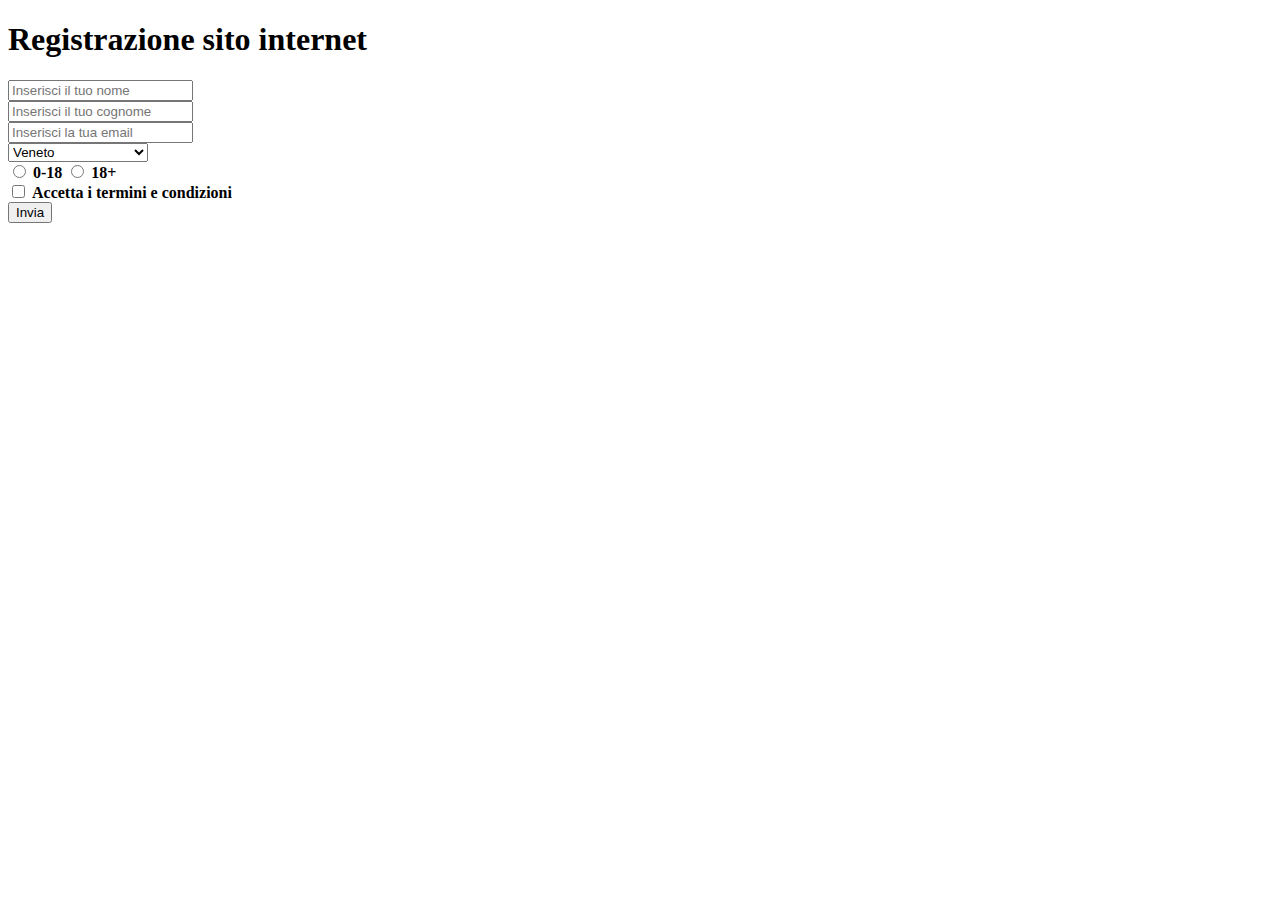
<file: esercizio2.html>
<!DOCTYPE html>
<!DOCTYPE html>
<html lang="en" dir="ltr">
  <head>
    <meta>
    <title>Riproduzione esercizio</title>
  </head>
  <body>
    <h1>Registrazione sito internet</h1>

    <!-- Dati da inserire -->
    <!-- nome -->
    <div>
      <input type="text" name="nome" placeholder="Inserisci il tuo nome">
    </div>
    <!-- cognome -->
    <div>
      <input type="text" name="cognome" placeholder="Inserisci il tuo cognome">
    </div>
    <!-- email -->
    <div>
      <input type="text" name="email" placeholder="Inserisci la tua email">
    </div>
    <!-- seleziona regione -->
    <div>
      <select name="regione">
        <option value="Veneto">Veneto</option>
        <option value="Friuli Venezia Giulia">Friuli Venezia Giulia</option>
        <option value="Emilia Romagna">Emilia Romagna</option>
        <option value="Valle D'Aosta">Valle D'Aosta</option>
        <option value="Lombardia">Lombardia</option>
      </select>
    </div>
    <!-- sei maggiorenne? -->
    <div>
      <input type="radio" name="maggiorenne" value="">
      <strong>0-18</strong>
      <input type="radio" name="maggiorenne" value="">
      <strong>18+</strong>
    </div>
    <!-- accettare i termini e condizioni -->
    <div>
      <input type="checkbox" name="termini" value="">
      <strong>Accetta i termini e condizioni</strong>
    </div>
    <!-- bottone invia dati -->
    <div>
      <input type="submit" name="invia" value="Invia">
    </div>
  </body>
</html>
</file>
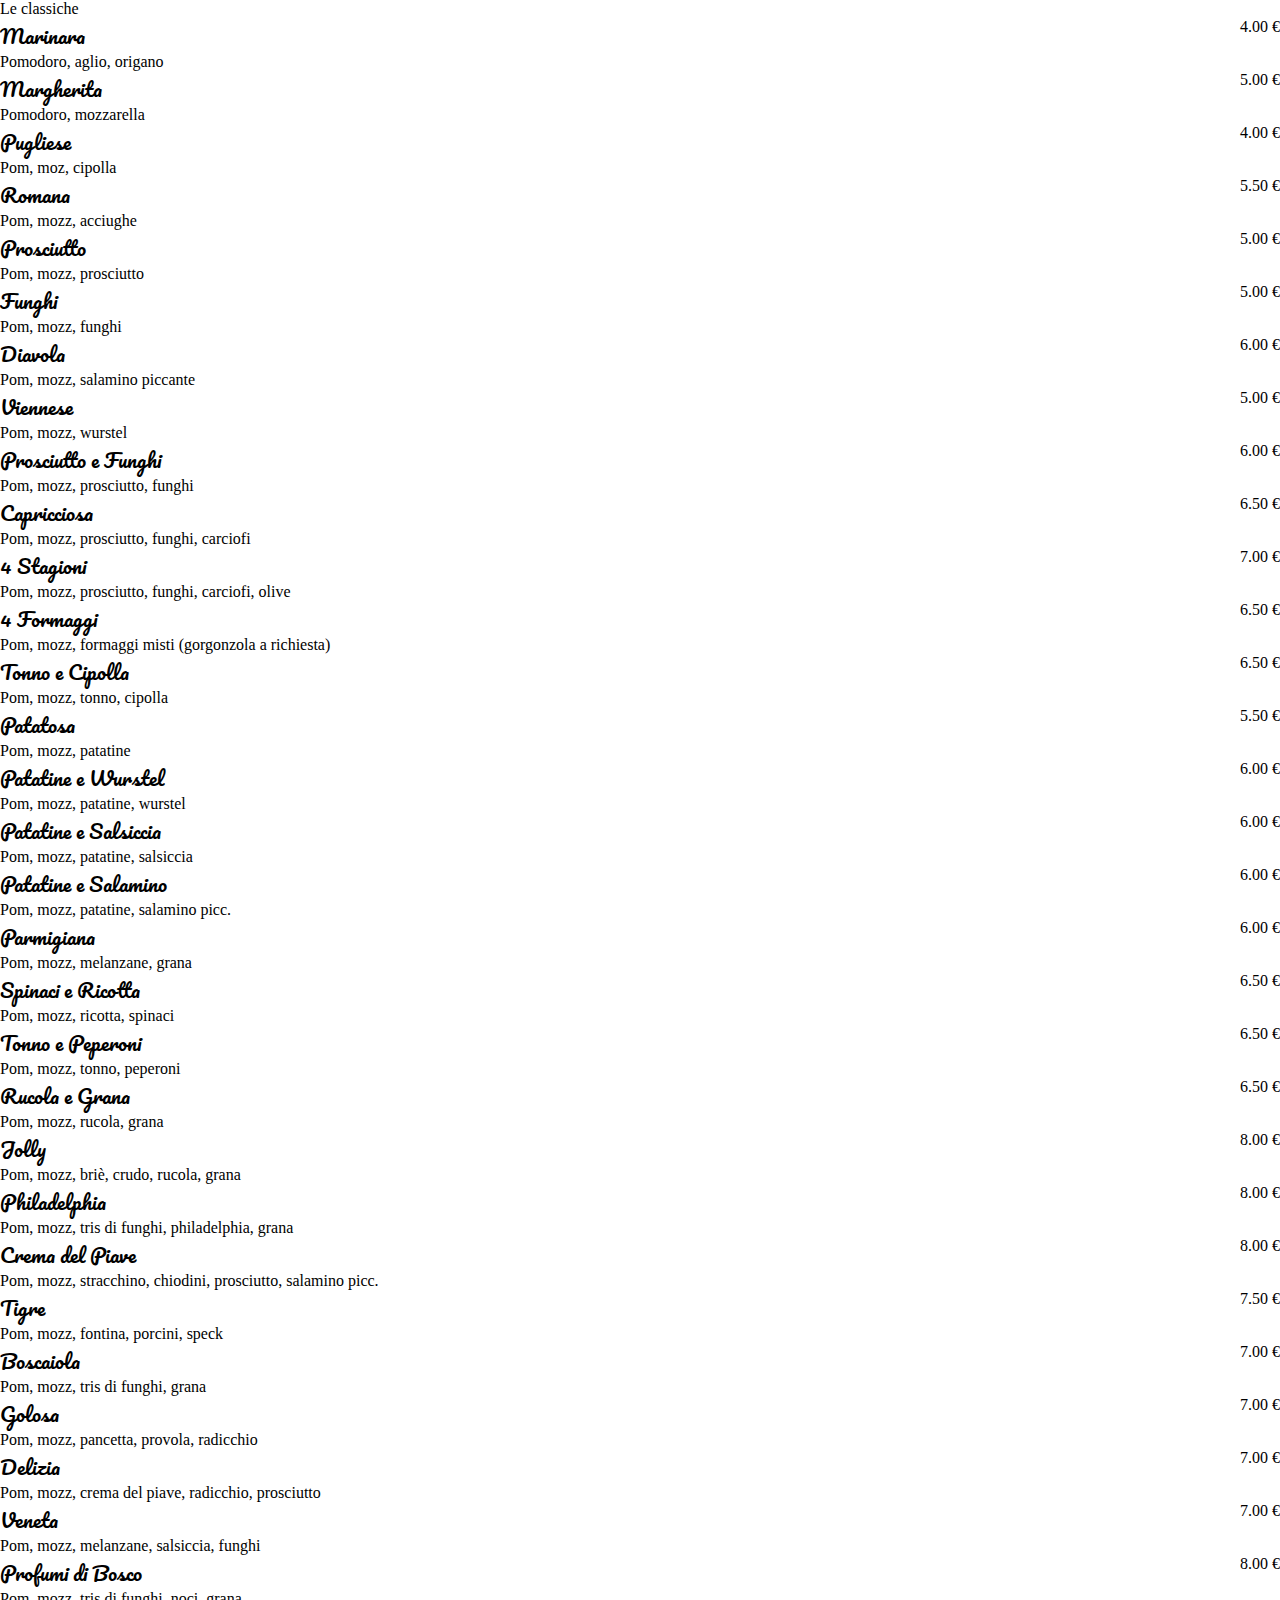
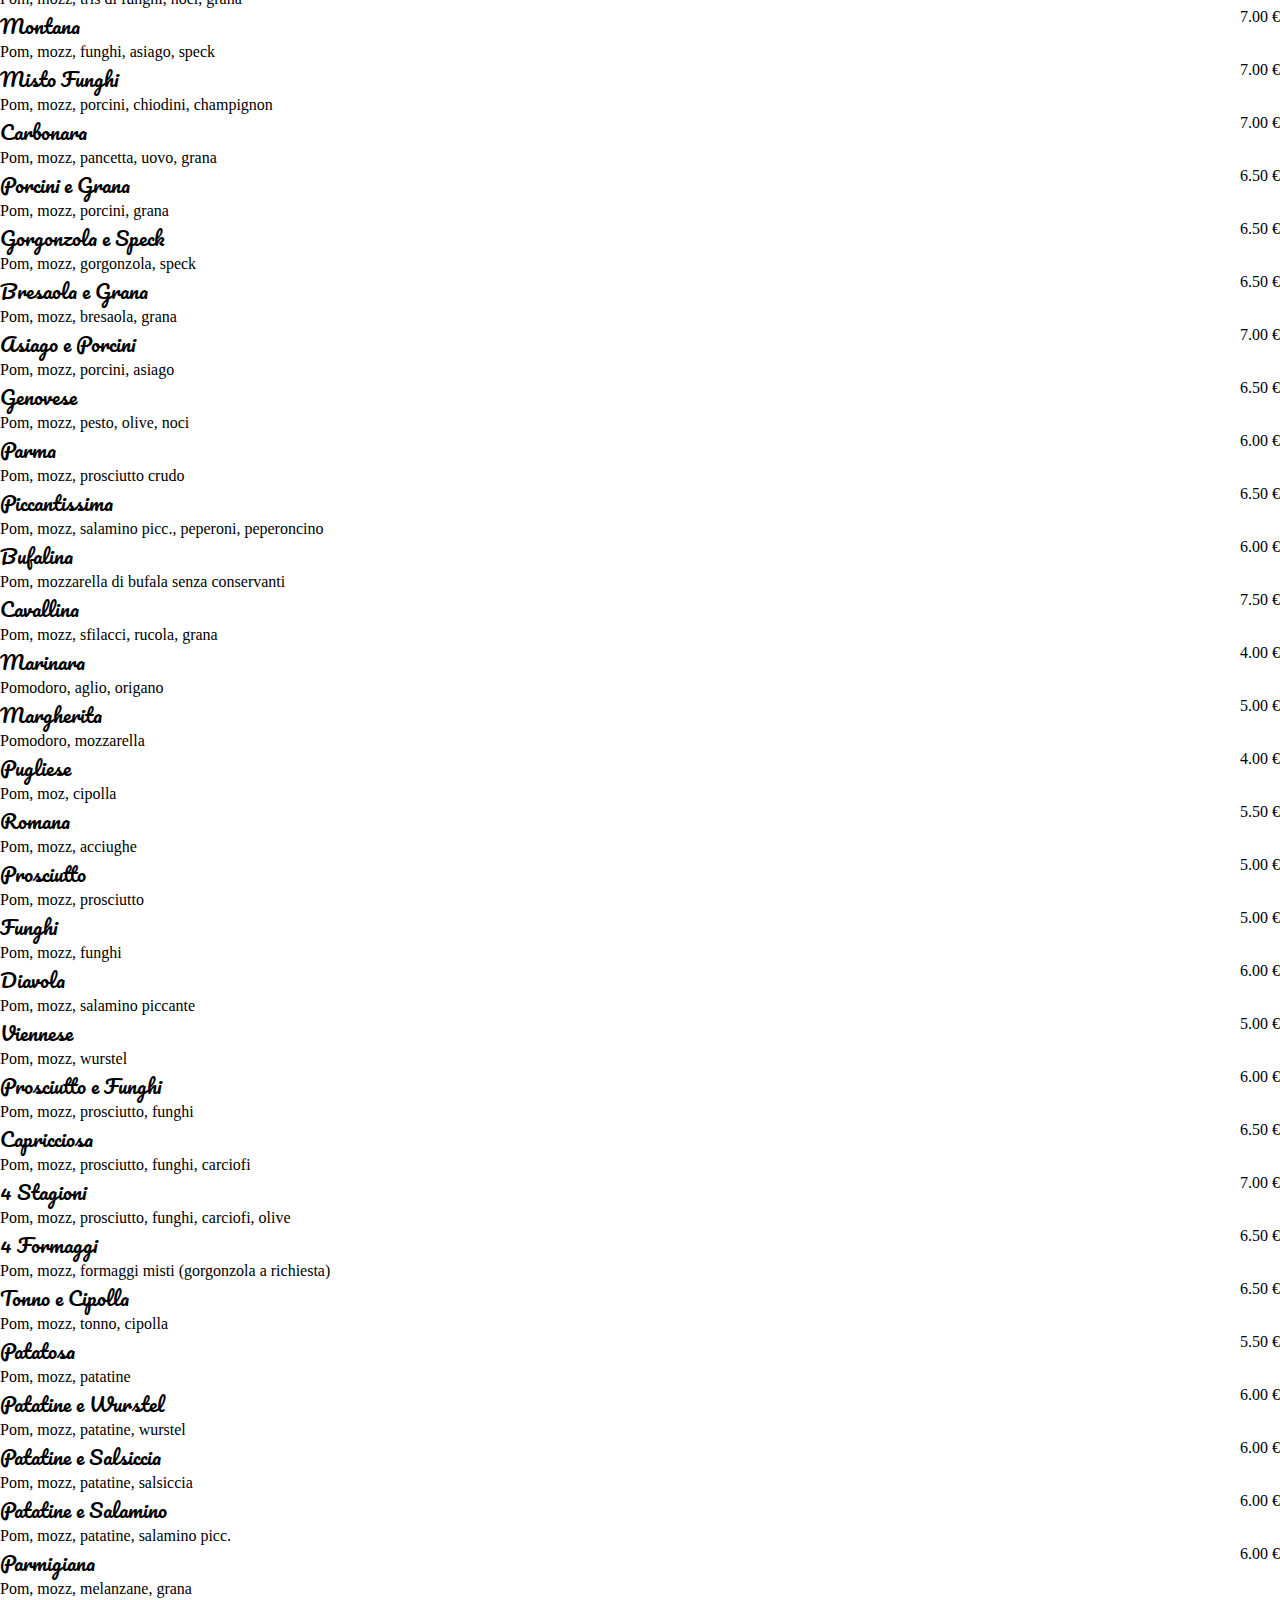
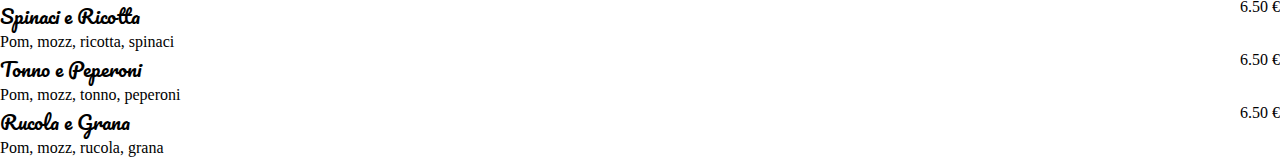
<file: listino.html>
<!DOCTYPE html>
<html lang="it" dir="ltr">
  <head>
    <meta charset="utf-8">
    <title>PizzeriaJolly - Listino</title>
    <link rel="stylesheet" href="css/listino.css">
    <link href="https://fonts.googleapis.com/css2?family=Pacifico&display=swap" rel="stylesheet">
  </head>
  <body>

    <div class="tittleListino">
      Le classiche
    </div>
    <div class="pagina">
      <div class="conteinerListino1">
        <div class="pizza">
          <div class="nome">Marinara</div>
          <div class="ingredienti">Pomodoro, aglio, origano</div>
          <div class="prezzo">4.00 €</div>
        </div>
        <div class="pizza">
          <div class="nome">Margherita</div>
          <div class="ingredienti">Pomodoro, mozzarella</div>
          <div class="prezzo">5.00 €</div>
        </div>
        <div class="pizza">
          <div class="nome">Pugliese</div>
          <div class="ingredienti">Pom, moz, cipolla</div>
          <div class="prezzo">4.00 €</div>
        </div>
        <div class="pizza">
          <div class="nome">Romana</div>
          <div class="ingredienti">Pom, mozz, acciughe</div>
          <div class="prezzo">5.50 €</div>
        </div>
        <div class="pizza">
          <div class="nome">Prosciutto</div>
          <div class="ingredienti">Pom, mozz, prosciutto</div>
          <div class="prezzo">5.00 €</div>
        </div>
        <div class="pizza">
          <div class="nome">Funghi</div>
          <div class="ingredienti">Pom, mozz, funghi</div>
          <div class="prezzo">5.00 €</div>
        </div>
        <div class="pizza">
          <div class="nome">Diavola</div>
          <div class="ingredienti">Pom, mozz, salamino piccante</div>
          <div class="prezzo">6.00 €</div>
        </div>
        <div class="pizza">
          <div class="nome">Viennese</div>
          <div class="ingredienti">Pom, mozz, wurstel</div>
          <div class="prezzo">5.00 €</div>
        </div>
        <div class="pizza">
          <div class="nome">Prosciutto e Funghi</div>
          <div class="ingredienti">Pom, mozz, prosciutto, funghi</div>
          <div class="prezzo">6.00 €</div>
        </div>
        <div class="pizza">
          <div class="nome">Capricciosa</div>
          <div class="ingredienti">Pom, mozz, prosciutto, funghi, carciofi</div>
          <div class="prezzo">6.50 €</div>
        </div>
        <div class="pizza">
          <div class="nome">4 Stagioni</div>
          <div class="ingredienti">Pom, mozz, prosciutto, funghi, carciofi, olive</div>
          <div class="prezzo">7.00 €</div>
        </div>
        <div class="pizza">
          <div class="nome">4 Formaggi</div>
          <div class="ingredienti">Pom, mozz, formaggi misti (gorgonzola a richiesta)</div>
          <div class="prezzo">6.50 €</div>
        </div>
        <div class="pizza">
          <div class="nome">Tonno e Cipolla</div>
          <div class="ingredienti">Pom, mozz, tonno, cipolla</div>
          <div class="prezzo">6.50 €</div>
        </div>
        <div class="pizza">
          <div class="nome">Patatosa</div>
          <div class="ingredienti">Pom, mozz, patatine</div>
          <div class="prezzo">5.50 €</div>
        </div>
        <div class="pizza">
          <div class="nome">Patatine e Wurstel</div>
          <div class="ingredienti">Pom, mozz, patatine, wurstel</div>
          <div class="prezzo">6.00 €</div>
        </div>
        <div class="pizza">
          <div class="nome">Patatine e Salsiccia</div>
          <div class="ingredienti">Pom, mozz, patatine, salsiccia</div>
          <div class="prezzo">6.00 €</div>
        </div>
        <div class="pizza">
          <div class="nome">Patatine e Salamino</div>
          <div class="ingredienti">Pom, mozz, patatine, salamino picc.</div>
          <div class="prezzo">6.00 €</div>
        </div>
        <div class="pizza">
          <div class="nome">Parmigiana</div>
          <div class="ingredienti">Pom, mozz, melanzane, grana</div>
          <div class="prezzo">6.00 €</div>
        </div>
        <div class="pizza">
          <div class="nome">Spinaci e Ricotta</div>
          <div class="ingredienti">Pom, mozz, ricotta, spinaci</div>
          <div class="prezzo">6.50 €</div>
        </div>
        <div class="pizza">
          <div class="nome">Tonno e Peperoni</div>
          <div class="ingredienti">Pom, mozz, tonno, peperoni</div>
          <div class="prezzo">6.50 €</div>
        </div>
        <div class="pizza">
          <div class="nome">Rucola e Grana</div>
          <div class="ingredienti">Pom, mozz, rucola, grana</div>
          <div class="prezzo">6.50 €</div>
        </div>
      </div>
      <div class="conteinerListino2">
        <div class="pizza">
          <div class="nome">Jolly</div>
          <div class="ingredienti">Pom, mozz, briè, crudo, rucola, grana</div>
          <div class="prezzo">8.00 €</div>
        </div>
        <div class="pizza">
          <div class="nome">Philadelphia</div>
          <div class="ingredienti">Pom, mozz, tris di funghi, philadelphia, grana</div>
          <div class="prezzo">8.00 €</div>
        </div>
        <div class="pizza">
          <div class="nome">Crema del Piave</div>
          <div class="ingredienti">Pom, mozz, stracchino, chiodini, prosciutto, salamino picc.</div>
          <div class="prezzo">8.00 €</div>
        </div>
        <div class="pizza">
          <div class="nome">Tigre</div>
          <div class="ingredienti">Pom, mozz, fontina, porcini, speck</div>
          <div class="prezzo">7.50 €</div>
        </div>
        <div class="pizza">
          <div class="nome">Boscaiola</div>
          <div class="ingredienti">Pom, mozz, tris di funghi, grana</div>
          <div class="prezzo">7.00 €</div>
        </div>
        <div class="pizza">
          <div class="nome">Golosa</div>
          <div class="ingredienti">Pom, mozz, pancetta, provola, radicchio</div>
          <div class="prezzo">7.00 €</div>
        </div>
        <div class="pizza">
          <div class="nome">Delizia</div>
          <div class="ingredienti">Pom, mozz, crema del piave, radicchio, prosciutto</div>
          <div class="prezzo">7.00 €</div>
        </div>
        <div class="pizza">
          <div class="nome">Veneta</div>
          <div class="ingredienti">Pom, mozz, melanzane, salsiccia, funghi</div>
          <div class="prezzo">7.00 €</div>
        </div>
        <div class="pizza">
          <div class="nome">Profumi di Bosco</div>
          <div class="ingredienti">Pom, mozz, tris di funghi, noci, grana</div>
          <div class="prezzo">8.00 €</div>
        </div>
        <div class="pizza">
          <div class="nome">Montana</div>
          <div class="ingredienti">Pom, mozz, funghi, asiago, speck</div>
          <div class="prezzo">7.00 €</div>
        </div>
        <div class="pizza">
          <div class="nome">Misto Funghi</div>
          <div class="ingredienti">Pom, mozz, porcini, chiodini, champignon</div>
          <div class="prezzo">7.00 €</div>
        </div>
        <div class="pizza">
          <div class="nome">Carbonara</div>
          <div class="ingredienti">Pom, mozz, pancetta, uovo, grana</div>
          <div class="prezzo">7.00 €</div>
        </div>
        <div class="pizza">
          <div class="nome">Porcini e Grana</div>
          <div class="ingredienti">Pom, mozz, porcini, grana</div>
          <div class="prezzo">6.50 €</div>
        </div>
        <div class="pizza">
          <div class="nome">Gorgonzola e Speck</div>
          <div class="ingredienti">Pom, mozz, gorgonzola, speck</div>
          <div class="prezzo">6.50 €</div>
        </div>
        <div class="pizza">
          <div class="nome">Bresaola e Grana</div>
          <div class="ingredienti">Pom, mozz, bresaola, grana</div>
          <div class="prezzo">6.50 €</div>
        </div>
        <div class="pizza">
          <div class="nome">Asiago e Porcini</div>
          <div class="ingredienti">Pom, mozz, porcini, asiago</div>
          <div class="prezzo">7.00 €</div>
        </div>
        <div class="pizza">
          <div class="nome">Genovese</div>
          <div class="ingredienti">Pom, mozz, pesto, olive, noci</div>
          <div class="prezzo">6.50 €</div>
        </div>
        <div class="pizza">
          <div class="nome">Parma</div>
          <div class="ingredienti">Pom, mozz, prosciutto crudo</div>
          <div class="prezzo">6.00 €</div>
        </div>
        <div class="pizza">
          <div class="nome">Piccantissima</div>
          <div class="ingredienti">Pom, mozz, salamino picc., peperoni, peperoncino</div>
          <div class="prezzo">6.50 €</div>
        </div>
        <div class="pizza">
          <div class="nome">Bufalina</div>
          <div class="ingredienti">Pom, mozzarella di bufala senza conservanti</div>
          <div class="prezzo">6.00 €</div>
        </div>
        <div class="pizza">
          <div class="nome">Cavallina</div>
          <div class="ingredienti">Pom, mozz, sfilacci, rucola, grana</div>
          <div class="prezzo">7.50 €</div>
        </div>
      </div>
      <div class="conteinerListino3">
        <div class="pizza">
          <div class="nome">Marinara</div>
          <div class="ingredienti">Pomodoro, aglio, origano</div>
          <div class="prezzo">4.00 €</div>
        </div>
        <div class="pizza">
          <div class="nome">Margherita</div>
          <div class="ingredienti">Pomodoro, mozzarella</div>
          <div class="prezzo">5.00 €</div>
        </div>
        <div class="pizza">
          <div class="nome">Pugliese</div>
          <div class="ingredienti">Pom, moz, cipolla</div>
          <div class="prezzo">4.00 €</div>
        </div>
        <div class="pizza">
          <div class="nome">Romana</div>
          <div class="ingredienti">Pom, mozz, acciughe</div>
          <div class="prezzo">5.50 €</div>
        </div>
        <div class="pizza">
          <div class="nome">Prosciutto</div>
          <div class="ingredienti">Pom, mozz, prosciutto</div>
          <div class="prezzo">5.00 €</div>
        </div>
        <div class="pizza">
          <div class="nome">Funghi</div>
          <div class="ingredienti">Pom, mozz, funghi</div>
          <div class="prezzo">5.00 €</div>
        </div>
        <div class="pizza">
          <div class="nome">Diavola</div>
          <div class="ingredienti">Pom, mozz, salamino piccante</div>
          <div class="prezzo">6.00 €</div>
        </div>
        <div class="pizza">
          <div class="nome">Viennese</div>
          <div class="ingredienti">Pom, mozz, wurstel</div>
          <div class="prezzo">5.00 €</div>
        </div>
        <div class="pizza">
          <div class="nome">Prosciutto e Funghi</div>
          <div class="ingredienti">Pom, mozz, prosciutto, funghi</div>
          <div class="prezzo">6.00 €</div>
        </div>
        <div class="pizza">
          <div class="nome">Capricciosa</div>
          <div class="ingredienti">Pom, mozz, prosciutto, funghi, carciofi</div>
          <div class="prezzo">6.50 €</div>
        </div>
        <div class="pizza">
          <div class="nome">4 Stagioni</div>
          <div class="ingredienti">Pom, mozz, prosciutto, funghi, carciofi, olive</div>
          <div class="prezzo">7.00 €</div>
        </div>
        <div class="pizza">
          <div class="nome">4 Formaggi</div>
          <div class="ingredienti">Pom, mozz, formaggi misti (gorgonzola a richiesta)</div>
          <div class="prezzo">6.50 €</div>
        </div>
        <div class="pizza">
          <div class="nome">Tonno e Cipolla</div>
          <div class="ingredienti">Pom, mozz, tonno, cipolla</div>
          <div class="prezzo">6.50 €</div>
        </div>
        <div class="pizza">
          <div class="nome">Patatosa</div>
          <div class="ingredienti">Pom, mozz, patatine</div>
          <div class="prezzo">5.50 €</div>
        </div>
        <div class="pizza">
          <div class="nome">Patatine e Wurstel</div>
          <div class="ingredienti">Pom, mozz, patatine, wurstel</div>
          <div class="prezzo">6.00 €</div>
        </div>
        <div class="pizza">
          <div class="nome">Patatine e Salsiccia</div>
          <div class="ingredienti">Pom, mozz, patatine, salsiccia</div>
          <div class="prezzo">6.00 €</div>
        </div>
        <div class="pizza">
          <div class="nome">Patatine e Salamino</div>
          <div class="ingredienti">Pom, mozz, patatine, salamino picc.</div>
          <div class="prezzo">6.00 €</div>
        </div>
        <div class="pizza">
          <div class="nome">Parmigiana</div>
          <div class="ingredienti">Pom, mozz, melanzane, grana</div>
          <div class="prezzo">6.00 €</div>
        </div>
        <div class="pizza">
          <div class="nome">Spinaci e Ricotta</div>
          <div class="ingredienti">Pom, mozz, ricotta, spinaci</div>
          <div class="prezzo">6.50 €</div>
        </div>
        <div class="pizza">
          <div class="nome">Tonno e Peperoni</div>
          <div class="ingredienti">Pom, mozz, tonno, peperoni</div>
          <div class="prezzo">6.50 €</div>
        </div>
        <div class="pizza">
          <div class="nome">Rucola e Grana</div>
          <div class="ingredienti">Pom, mozz, rucola, grana</div>
          <div class="prezzo">6.50 €</div>
        </div>
      </div>
    </div>

  </body>
</html>
</file>
<file: css/listino.css>
* {
  margin: 0;
  padding: 0;
  box-sizing: border-box;
}

.conteiner {
  width: 50%;
}

.pizza {
  position: relative;
}

.pizza:hover {
  background: #aaa;
}

.prezzo {
  position: absolute;
  top: 0;
  right: 0;
}

.nome {
  font-family: 'Pacifico', cursive;
  font-size: 20px;
}
</file>
